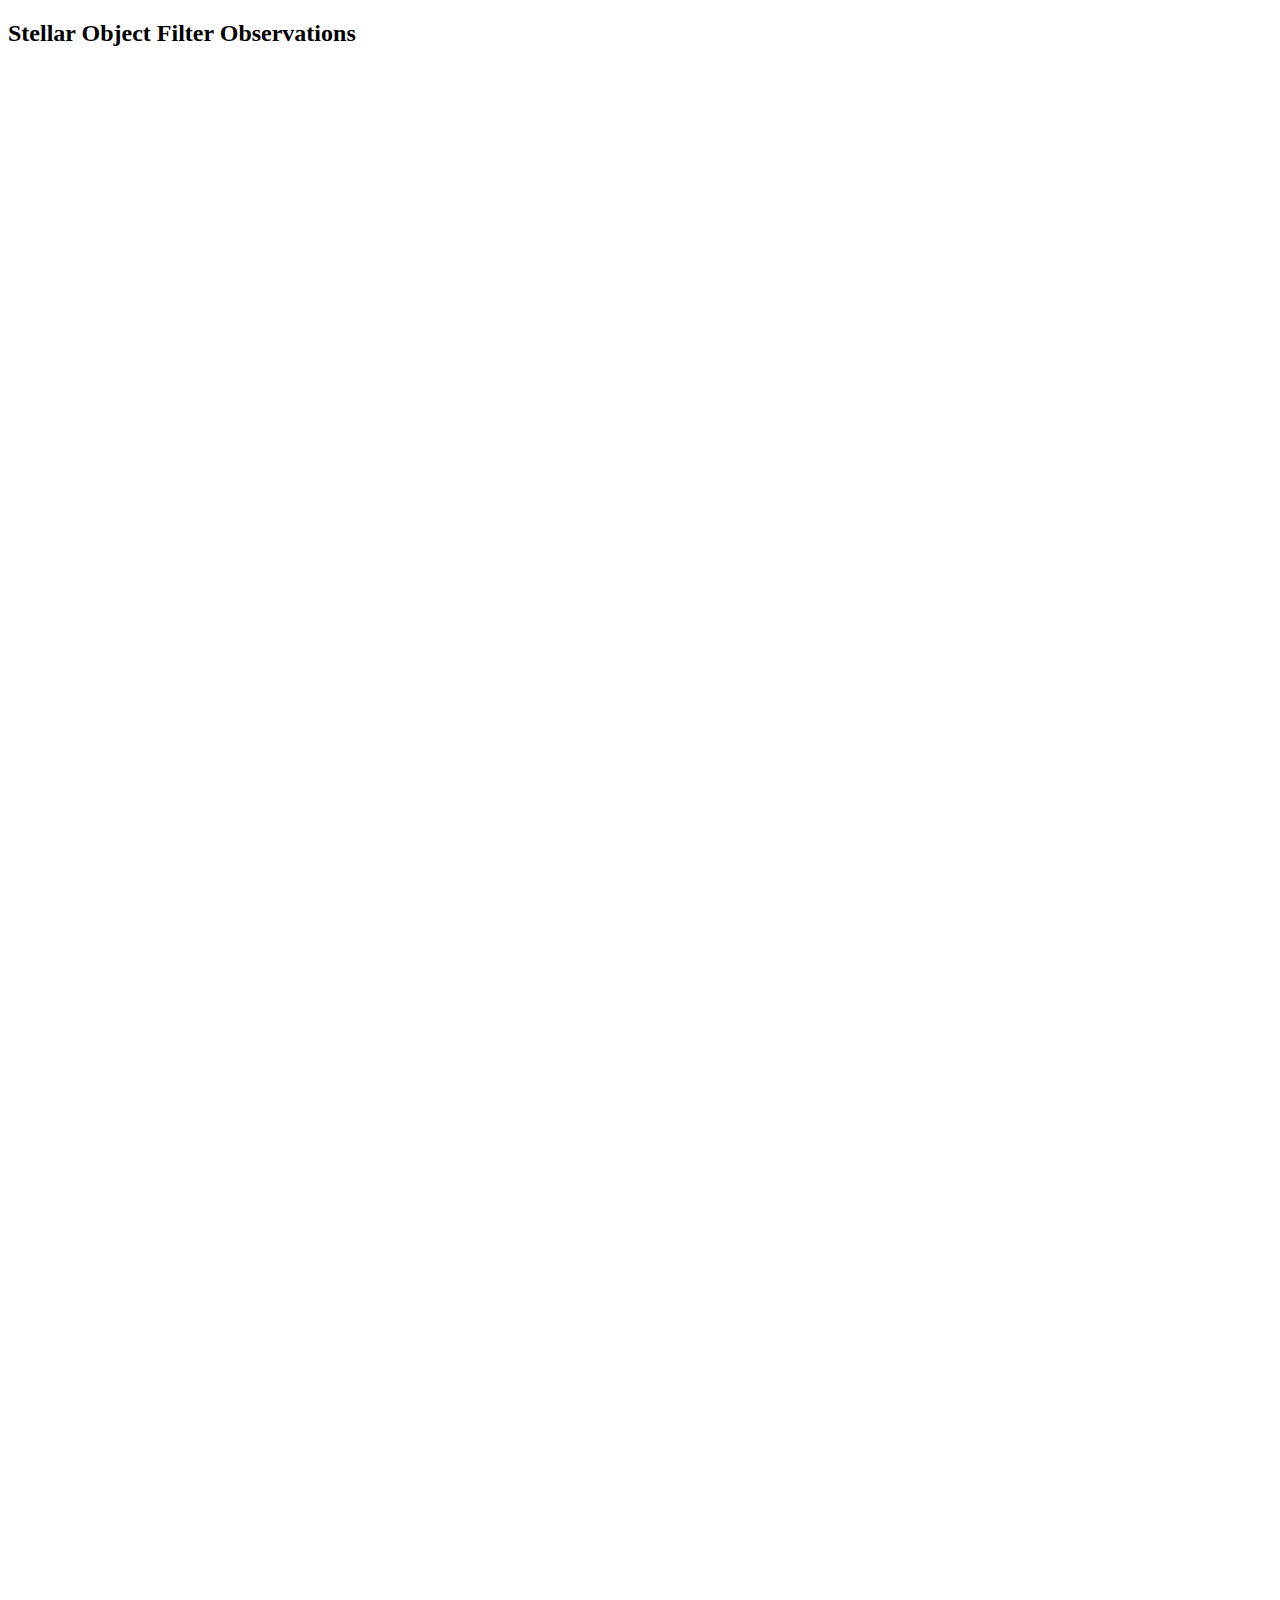
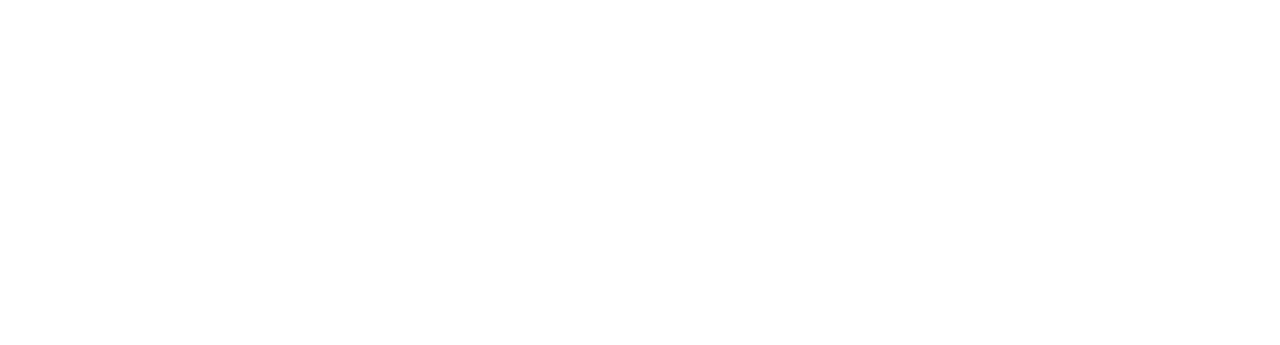
<file: Beta/Filter/index.html>
<!DOCTYPE html>
<html lang="en">
<head>
  <meta charset="UTF-8">
  <title>Final Temp</title>
  <script src="https://d3js.org/d3.v7.js"></script>
</head>
<body>
<div class="Filters">
  <h2>Stellar Object Filter Observations</h2>
  <svg id="ultraviolet_area" width="900", height="370"></svg>
  <svg id="green_area" width="900", height="370"></svg>
  <svg id="red_area" width="900", height="370"></svg>
  <svg id="nearIR_area" width="900", height="370"></svg>
  <svg id="infrared_area" width="900", height="370"></svg>
  <script src="Ultraviolet/ultraViolet.js"></script>
  <script src="Green/GreenFilter.js"></script>
  <script src="Red/red.js"></script>
  <script src="NearIR/nearIR.js"></script>
  <script src="Infrared/InfraredFilter.js"></script>
</div>
</body>
</html>
</file>
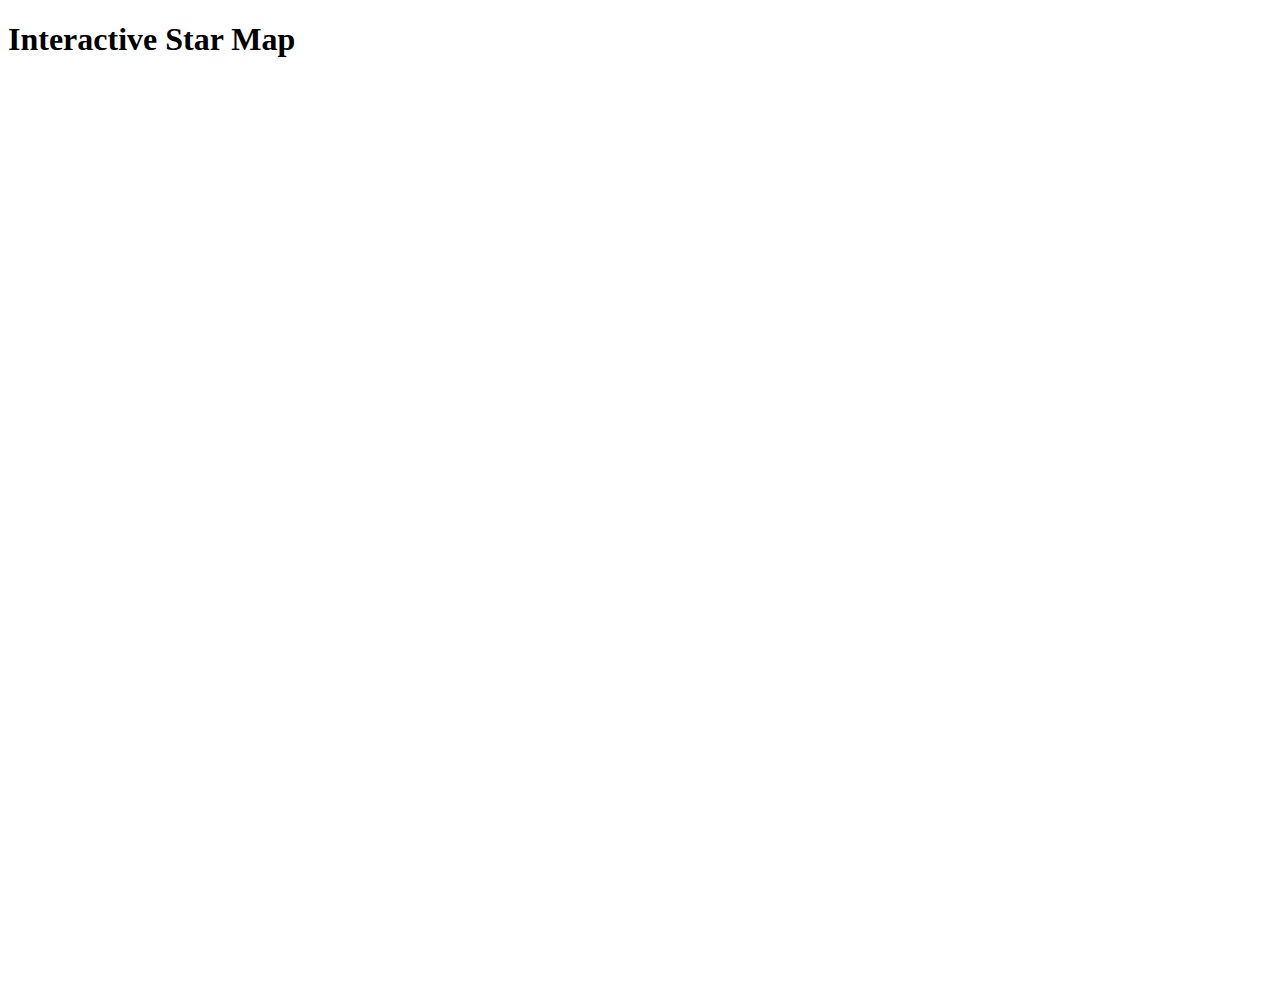
<file: Beta/StarMap/index.html>
<!DOCTYPE html>
<html lang="en">
<head>
    <meta charset="UTF-8">
    <title>Final Temp</title>
    <script src="https://d3js.org/d3.v7.js"></script>
</head>
<body>
<div class="StarMap">
    <link href="star_map.css" rel="stylesheet" type="text/css">
    <h1>Interactive Star Map</h1>
    <svg id="starMap_area" width="900", height="900"></svg>
    <script src="StarMap.js"></script>
</div>
</body>
</html>
</file>
<file: Beta/StarMap/star_map.css>
.globe {
    fill: #E9E9E9;
    pointer-events: none;
}

.land {
    fill: #BCBCBC;
    pointer-events: none;
}

.guide {
    stroke: #3299BB;
    pointer-events: none;
}

.guide-label {
    fill: #3299BB;
    pointer-events: none;
}

.graticule {
    fill: none;
    stroke: #aaa;
    stroke-width: 1px;
    stroke-opacity: 0.5;
    pointer-events: none;
}

.graticule-black {
    fill: none;
    stroke: #555;
    stroke-width: 1px;
    stroke-opacity: 0.5;
}

.cellestial-globe {
    fill: #04001f;
    pointer-events: none;
}

.star-black {
    fill: black;
}

.star {

}

.star-label {
    text-transform: uppercase;
    font-size: 10px;
    fill: #fff;
    fill-opacity: 0.6;
}
</file>
